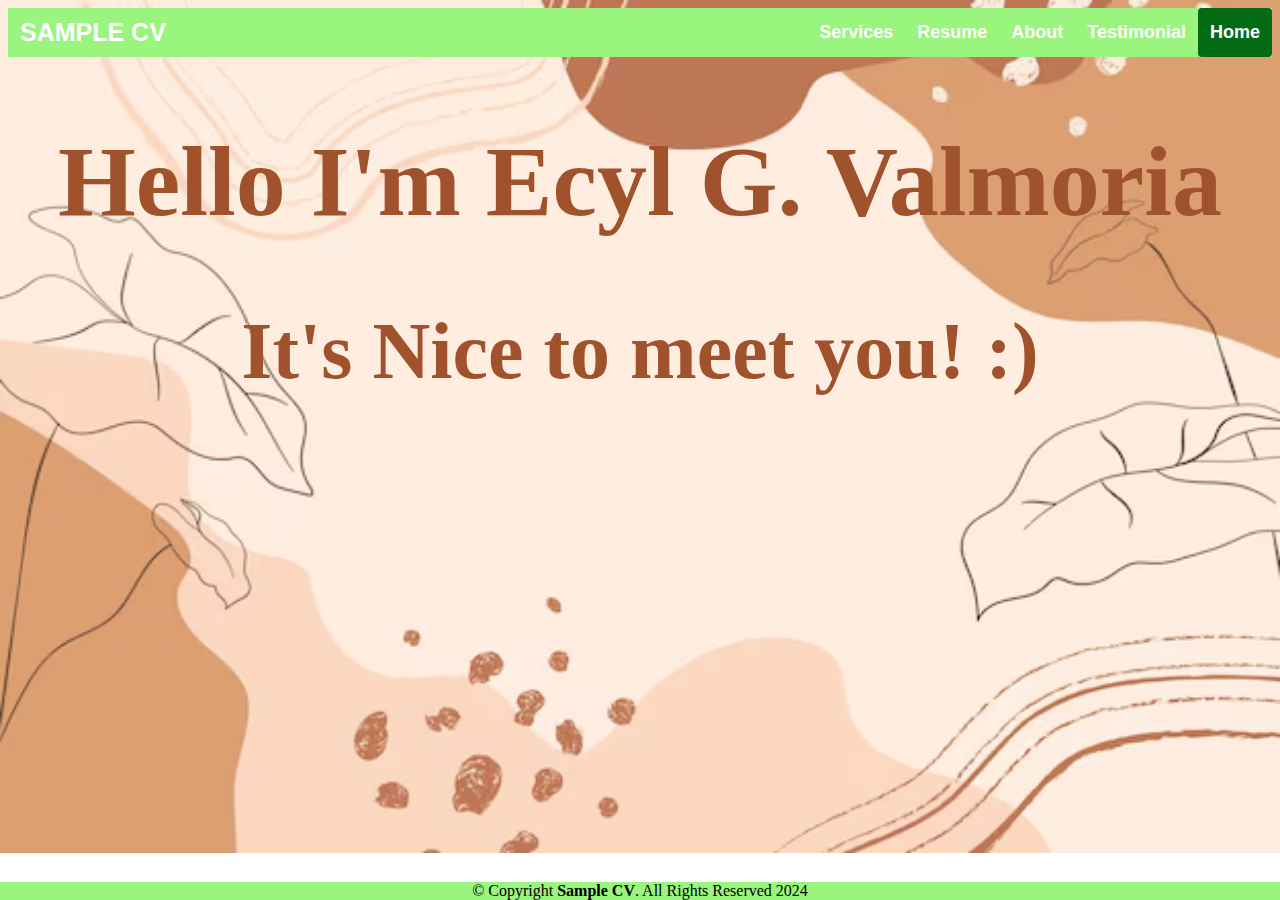
<file: index.html>
<!DOCTYPE html>
<html>
<head> 
    <title> sample CV </title>
    <link rel="stylesheet" type="text/css" href="index-style.css" media="screen">
</head>

<body> 
     
<header>
    <div class="header">
        <div class="header-Left">
            <a href="index.html" class="logo">SAMPLE CV</a>
        </div>
    <div class="header-Right">
        <a href="services.html">Services</a>
        <a href="resume.html">Resume</a>
        <a href="about.html">About</a>
        <a href="testimonial.html">Testimonial</a>
        <a class="active" href="index.html">Home</a>
    </div>
</header>

<section>
    <h1>Hello I'm Ecyl G. Valmoria</h1>
    <h2> It's Nice to meet you! :)</h2>

</section>

<footer class>
    <div class="footer">
        &copy; Copyright <strong><span>Sample CV</span></strong>. All Rights Reserved 2024
    </div>
</footer>


</body>        

</html>
</file>
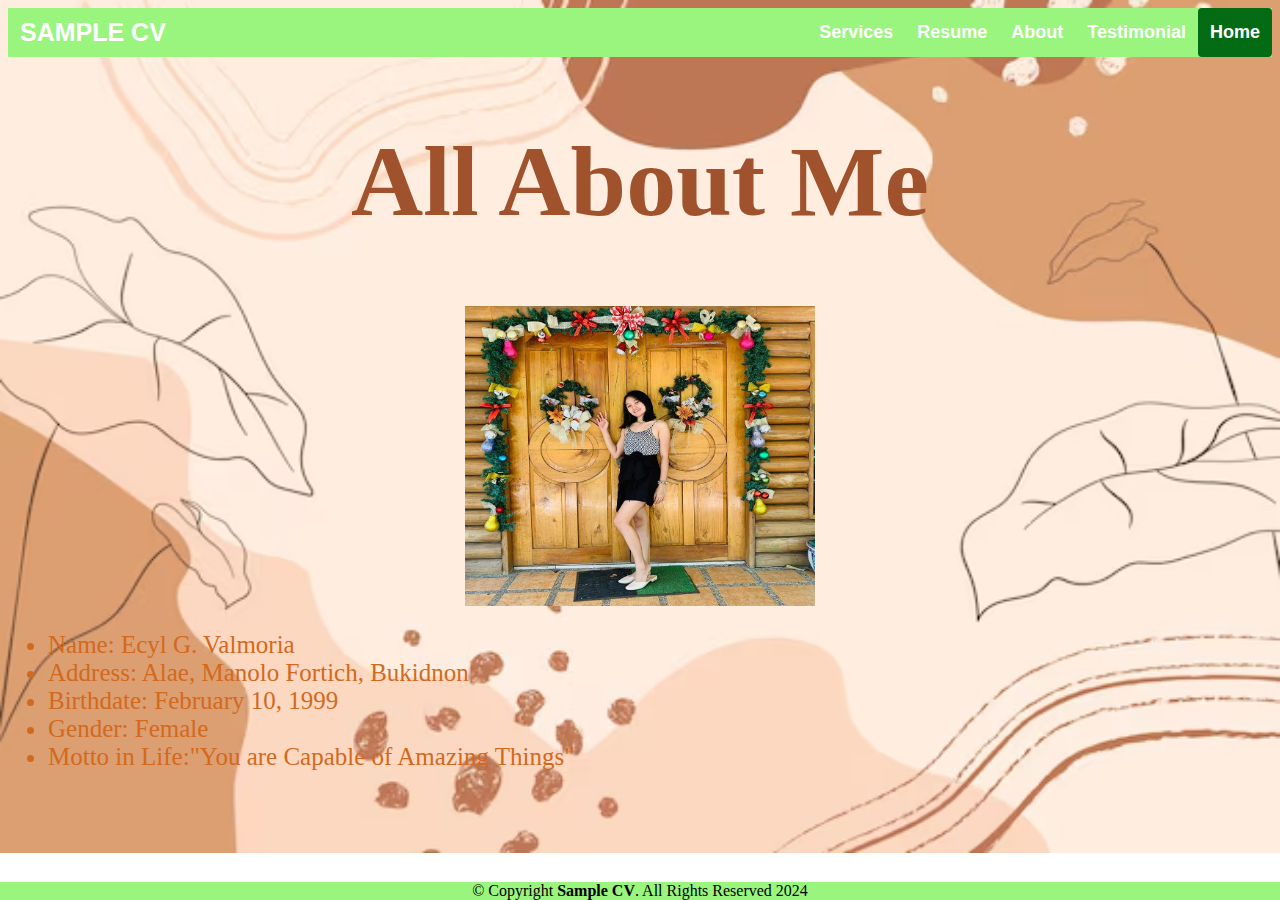
<file: about.html>
<!DOCTYPE html>
<html>
<head> 
    <title> sample CV </title>
    <link rel="stylesheet" type="text/css" href="index-style.css" media="screen">
</head>

<body> 
     
<header>
    <div class="header">
        <div class="header-Left">
            <a href="index.html" class="logo">SAMPLE CV</a>
        </div>
    <div class="header-Right">
        <a href="services.html">Services</a>
        <a href="resume.html">Resume</a>
        <a href="about.html">About</a>
        <a href="testimonial.html">Testimonial</a>
        <a class="active" href="index.html">Home</a>
    </div>
</div>
</header>

<section>
    <h1>All About Me</h1>
    <div id="content">
            <img src="PHOTOS/me.jpg">
        <ul>
            <li>Name: Ecyl G. Valmoria</li>
            <li>Address: Alae, Manolo Fortich, Bukidnon</li>
            <li>Birthdate: February 10, 1999</li>
            <li>Gender: Female</li>
            <li>Motto in Life:"You are Capable of Amazing Things"</li>
    </div>
        
</section>

<footer class>
    <div class="footer">
        &copy; Copyright <strong><span>Sample CV</span></strong>. All Rights Reserved 2024
    </div>
</footer>


</body>        

</html>
</file>
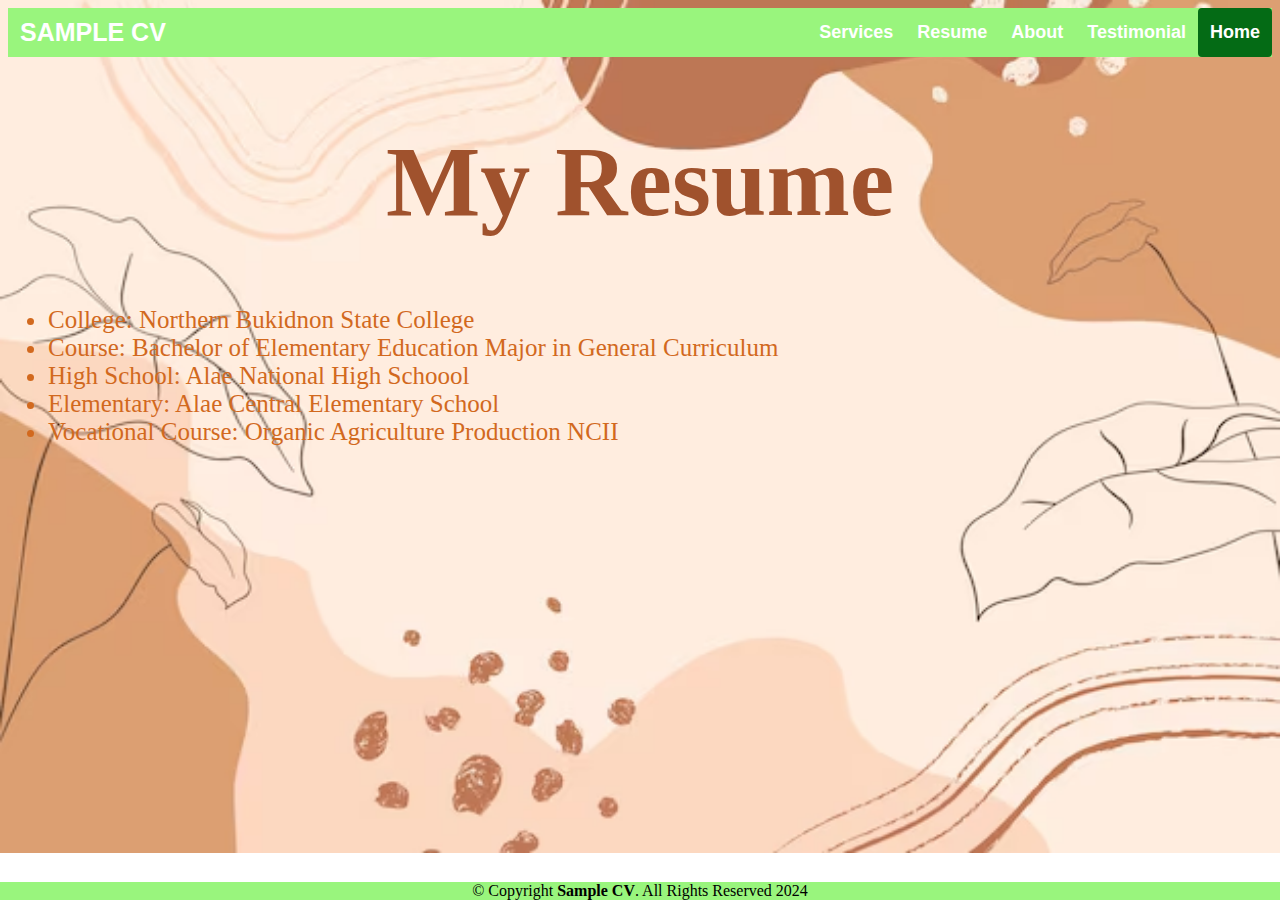
<file: resume.html>
<!DOCTYPE html>
<html>
<head> 
    <title> sample CV </title>
    <link rel="stylesheet" type="text/css" href="index-style.css" media="screen">
</head>

<body> 
     
<header>
    <div class="header">
        <div class="header-Left">
            <a href="index.html" class="logo">SAMPLE CV</a>
        </div>
    <div class="header-Right">
        <a href="services.html">Services</a>
        <a href="resume.html">Resume</a>
        <a href="about.html">About</a>
        <a href="testimonial.html">Testimonial</a>
        <a class="active" href="index.html">Home</a>
    </div>
</div>
</header>

<section>
    <h1>My Resume</h1>
    <div id="content">
        <ul>
            <li>College: Northern Bukidnon State College</li>
            <li>Course: Bachelor of Elementary Education Major in General Curriculum</li>
            <li>High School: Alae National High Schoool</li>
            <li>Elementary: Alae Central Elementary School</li>
            <li>Vocational Course: Organic Agriculture Production NCII</li>
    </div>
</section>

<footer class>
    <div class="footer">
        &copy; Copyright <strong><span>Sample CV</span></strong>. All Rights Reserved 2024
    </div>
</footer>


</body>        

</html>
</file>
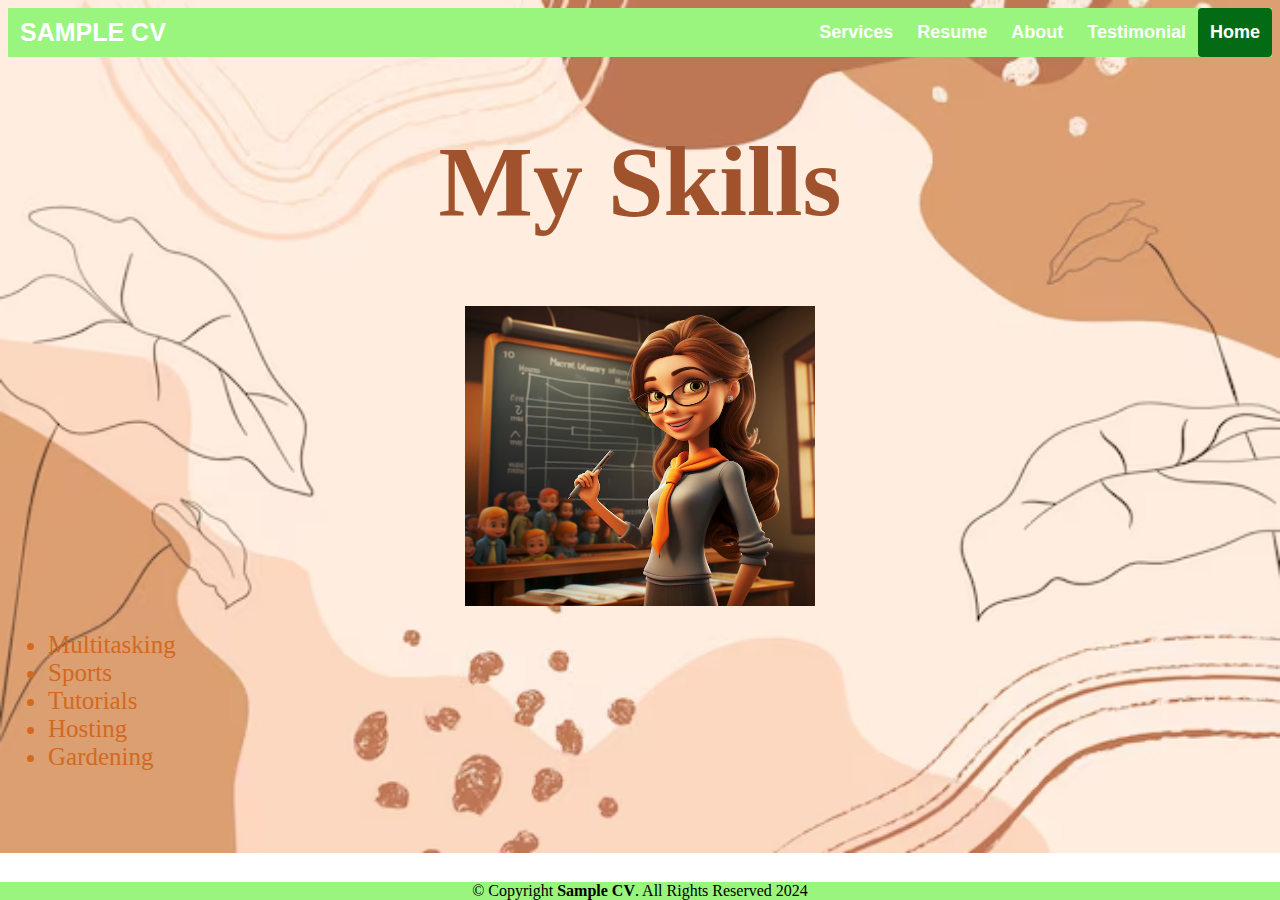
<file: services.html>
<!DOCTYPE html>
<html>
<head> 
    <title> sample CV </title>
    <link rel="stylesheet" type="text/css" href="index-style.css" media="screen">
</head>

<body> 
     
<header>
    <div class="header">
        <div class="header-Left">
            <a href="index.html" class="logo">SAMPLE CV</a>
        </div>
    <div class="header-Right">
        <a href="services.html">Services</a>
        <a href="resume.html">Resume</a>
        <a href="about.html">About</a>
        <a href="testimonial.html">Testimonial</a>
        <a class="active" href="index.html">Home</a>
    </div>
</div>
</header>

<section>
    <h1>My Skills</h1>
    <div id="content">
        <img src="PHOTOS/view-3d-female-teacher_23-2150710016.avif">
        <ul>
            <li>Multitasking</li>
            <li>Sports</li>
            <li>Tutorials</li>
            <li>Hosting</li>
            <li>Gardening</li>
        </ul>
    </div>

</section>

<footer class>
    <div class="footer">
        &copy; Copyright <strong><span>Sample CV</span></strong>. All Rights Reserved 2024
    </div>
</footer>


</body>        

</html>
</file>
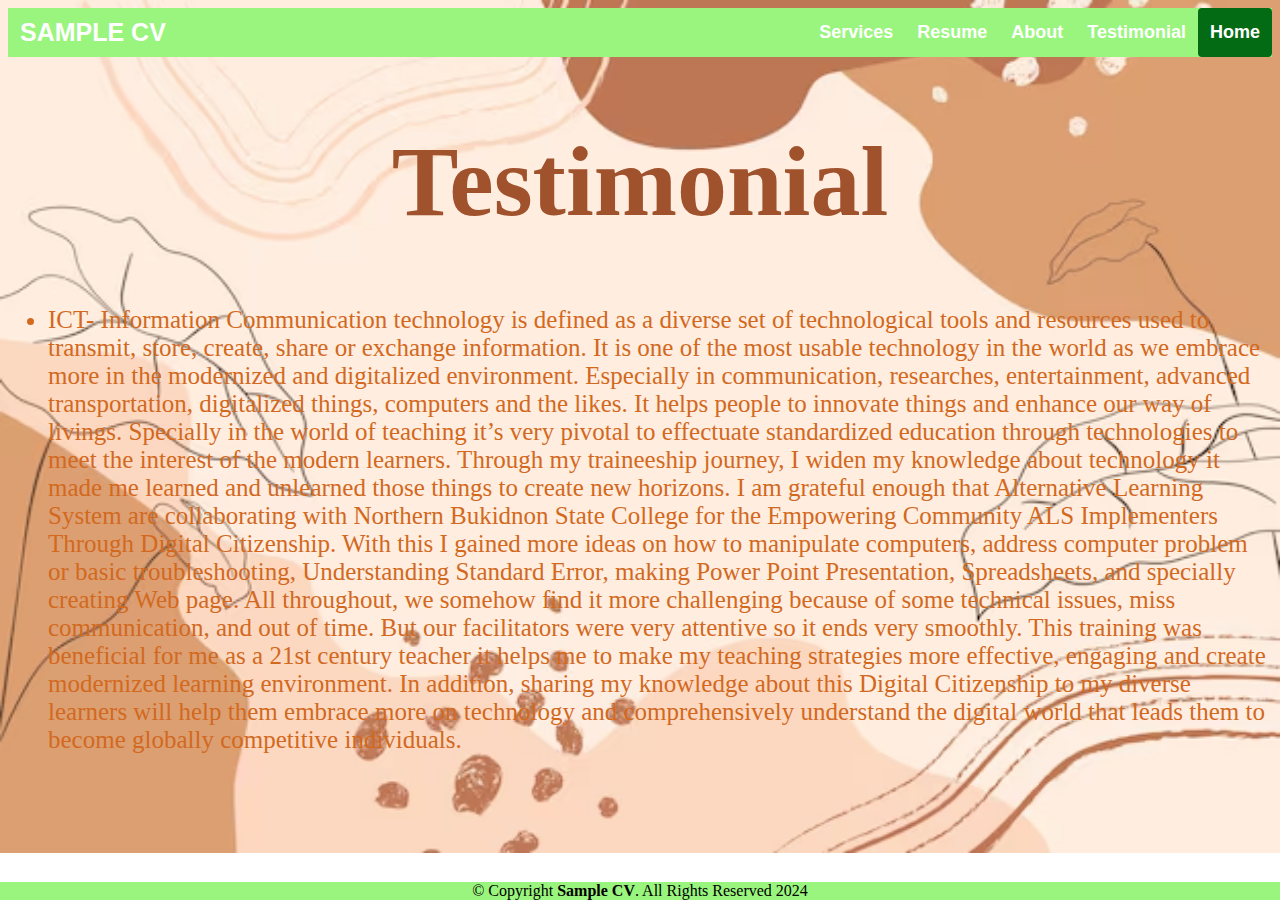
<file: testimonial.html>
<!DOCTYPE html>
<html>
<head> 
    <title> sample CV </title>
    <link rel="stylesheet" type="text/css" href="index-style.css" media="screen">
</head>

<body> 
     
<header>
    <div class="header">
        <div class="header-Left">
            <a href="index.html" class="logo">SAMPLE CV</a>
        </div>
    <div class="header-Right">
        <a href="services.html">Services</a>
        <a href="resume.html">Resume</a>
        <a href="about.html">About</a>
        <a href="testimonial.html">Testimonial</a>
        <a class="active" href="index.html">Home</a>
    </div>
</div>
</header>

<section>
    <h1>Testimonial</h1>
       <div id="content">
             <ul>
                <li>ICT- Information Communication technology is defined as a diverse set of technological tools and resources used to transmit, store, create, share or exchange information. It is one of the most usable technology in the world as we embrace more in the modernized and digitalized environment. Especially in communication, researches, entertainment, advanced transportation, digitalized things, computers and the likes. It helps people to innovate things and enhance our way of livings. Specially in the world of teaching it’s very pivotal to effectuate standardized education through technologies to meet the interest of the modern learners.  
                    Through my traineeship journey, I widen my knowledge about technology it made me learned and unlearned those things to create new horizons. I am grateful enough that Alternative Learning System are collaborating with Northern Bukidnon State College for the Empowering Community ALS Implementers Through Digital Citizenship. With this I gained more ideas on how to manipulate computers, address computer problem or basic troubleshooting, Understanding Standard Error, making Power Point Presentation, Spreadsheets, and specially creating Web page. All throughout, we somehow find it more challenging because of some technical issues, miss communication, and out of time. But our facilitators were very attentive so it ends very smoothly. 
                    This training was beneficial for me as a 21st century teacher it helps me to make my teaching strategies more effective, engaging and create modernized learning environment.  In addition, sharing my knowledge about this Digital Citizenship to my diverse learners will help them embrace more on technology and comprehensively understand the digital world that leads them to become globally competitive individuals.
                 </li>
        </ul>   
    </div>
</section>

<footer class>
    <div class="footer">
        &copy; Copyright <strong><span>Sample CV</span></strong>. All Rights Reserved 2024
    </div>
</footer>


</body>        

</html>
</file>
<file: index-style.css>
body{background-image: url(PHOTOS/f1.avif);
    background-repeat: no-repeat;
    background-size:cover;
}

h1{
    color:sienna;
    text-align: center;
    font-family:cursive;
    font-size: 100px;
}

h2{
    color:sienna;
    text-align: center;
    font-family:cursive;
    font-size: 80px; 
}

.header {
    overflow: hidden;
    background-color: rgb(153, 245, 125);
    /*padding: 20px 10px;*/
  }

  .header img{
    height: 50px;
    width: 50px;
  }
  

  /* Style the header links */
  .header a {
    float: left;
    color: white;
    text-align: center;
    padding: 12px;
    text-decoration: none;
    font-size: 18px;
    line-height: 25px;
    border-radius: 4px;
    font-family: Arial, Helvetica, sans-serif;
    font-weight: bold;
  }
  
  /* Style the logo link (notice that we set the same value of line-height and font-size to prevent the header to increase when the font gets bigger */
  .header a.logo {
    font-size: 25px;
    font-weight: bold;
    font-family: Arial, Helvetica, sans-serif;
  }
  
  /* Change the background color on mouse-over */
  .header a:hover {
    background-color: Black;
    color: White;
  }

  .header a.active {
    background-color: rgb(4, 107, 21);
    color: white;
  }
  
  /* Float the link section to the right */
  .header-Right {
    float: right;
  }

  .footer{
    position:fixed;
    left: 0;
    bottom: 0;
    width: 100%;
    background-color: rgb(153, 245, 125);
    color: black;
    text-align: center;
  }

  #content{ 
    color:chocolate;
    text-align: left;
    font-family:Cambria, Cochin, Georgia, Times, 'Times New Roman', serif;
    font-size: 25px
    
  }

  #content img{ 
    width:350px;
    height:300px;
    margin-left:auto;
    margin-right:auto;
    display:block

  }
</file>
